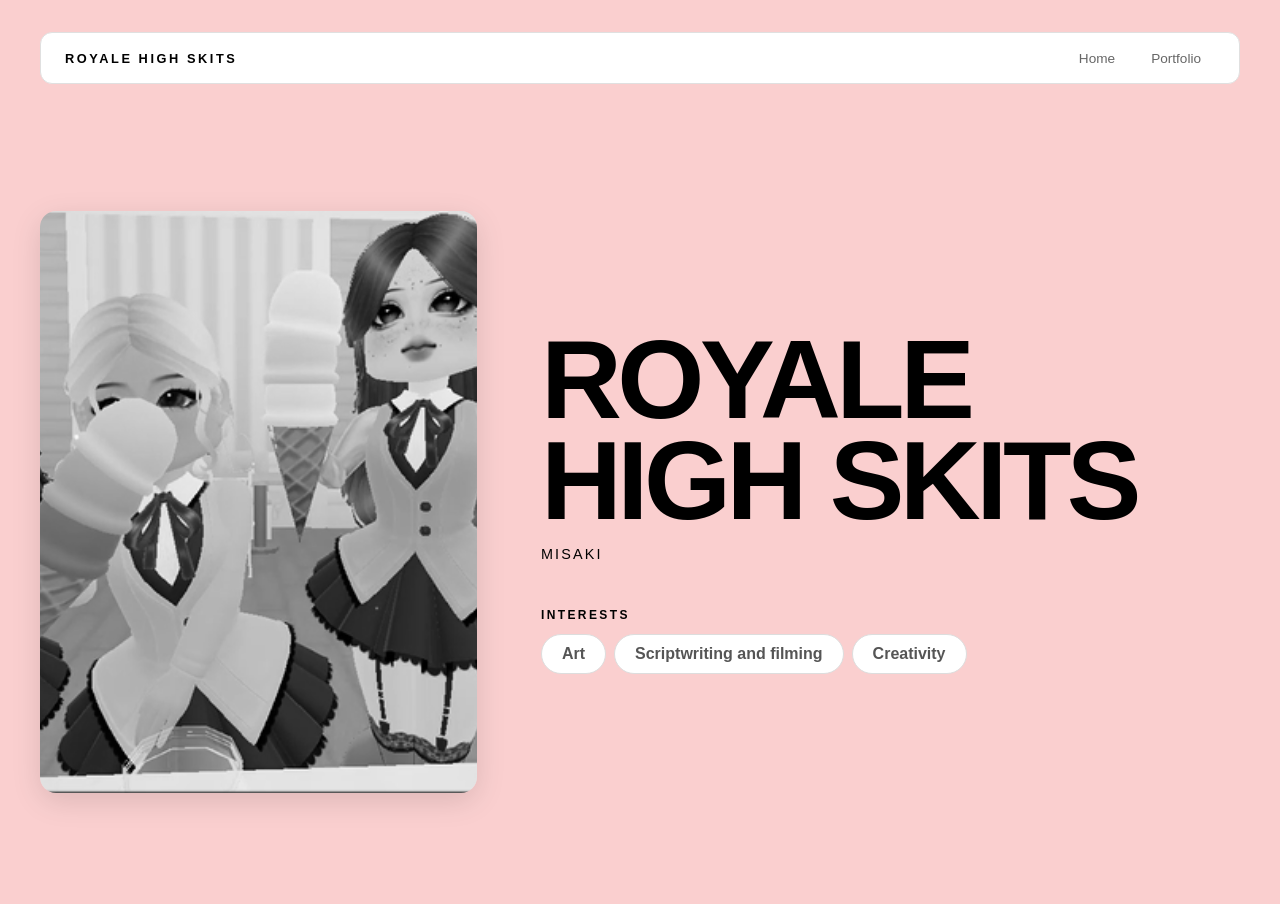
<file: index.html>
<!DOCTYPE html>
<html>

<head>
  <title> Royale High Skits</title>
  <link rel="stylesheet" href="style.css">
</head>

<body>
  <!-- All content goes here -->
  <div id="all-contents">
    <nav>
      <h1>Royale High Skits</h1>
      <ul id="nav-ul">
        <li class="nav-li"><a href="index.html">Home</a></li>
        <li class="nav-li"><a href="portfolio.html">Portfolio</a></li>
      </ul>
    </nav>



    <main>
      <div class="sidebar">
        <img src="RH.png" class="sidebar-img">
      </div>

      <div class="content">
        <h2> Royale High Skits</h2>
        <p>Misaki</p>
        <div id="interests">
          <h3>Interests</h3>
          <ul>
            <li>Art</li>
            <li>Scriptwriting and filming</li>
            <li>Creativity</li>
          </ul>
        </div>
      </div>
    </main>
  </div>
</body>

</html>
</file>
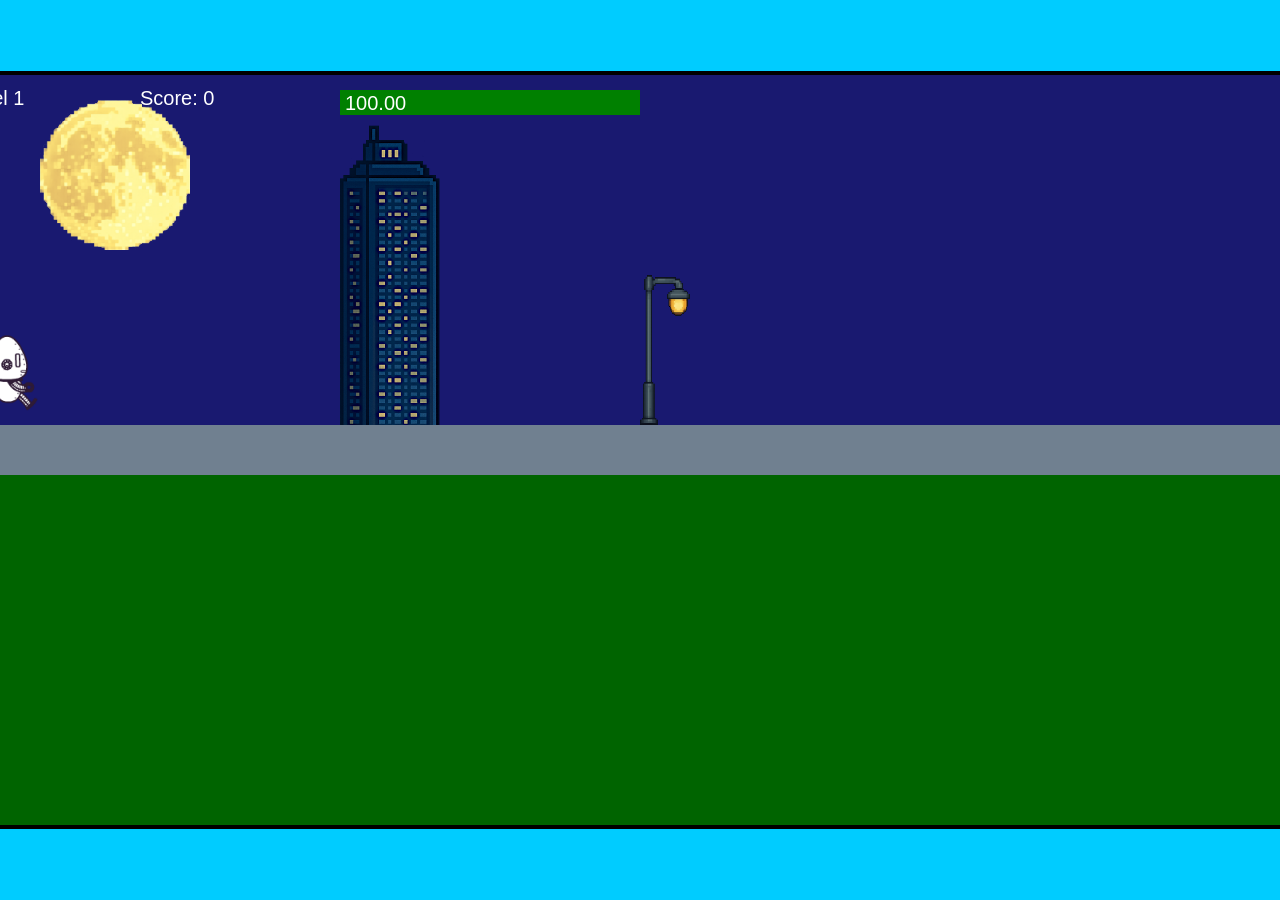
<file: fsd-projects/runtime/index.html>
<!DOCTYPE html>
<html lang="en">
  <head>
    <meta charset="UTF-8" />
    <meta name="viewport" content="width=device-width, initial-scale=1.0" />
    <title>Runtime Neo</title>
    <link rel="stylesheet" href="runtime.css" />
    <script src="https://code.jquery.com/jquery-3.1.0.js"></script>
    <script src="setup.js"></script>
    <script src="levels.js"></script>
    <script src="scenery.js"></script>
    <script src="student.js"></script>
    <script src="main.js"></script>
  </head>
  <body id="body">
    <canvas id="gameCanvas" width="1400" height="750"></canvas>
    <img id="player" src="images/halle.png" />
    <img id="projectile" src="images/projectile.png" />
    <img id="basicPlatform" src="images/interactable/basicPlatform.png" />
    <img id="spikes" src="images/interactable/spikes.png" />
    <img id="bug" src="images/interactable/bug.png" />
    <img id="healthUp" src="images/interactable/healthUp.png" />
    <img id="flag" src="images/interactable/flag.png" />
    <img id="moon" src="images/backgrounds/moon.png" />
    <img id="building" src="images/backgrounds/building.png" />
    <img id="lamp" src="images/backgrounds/lamp.png" />
  </body>
</html>
</file>
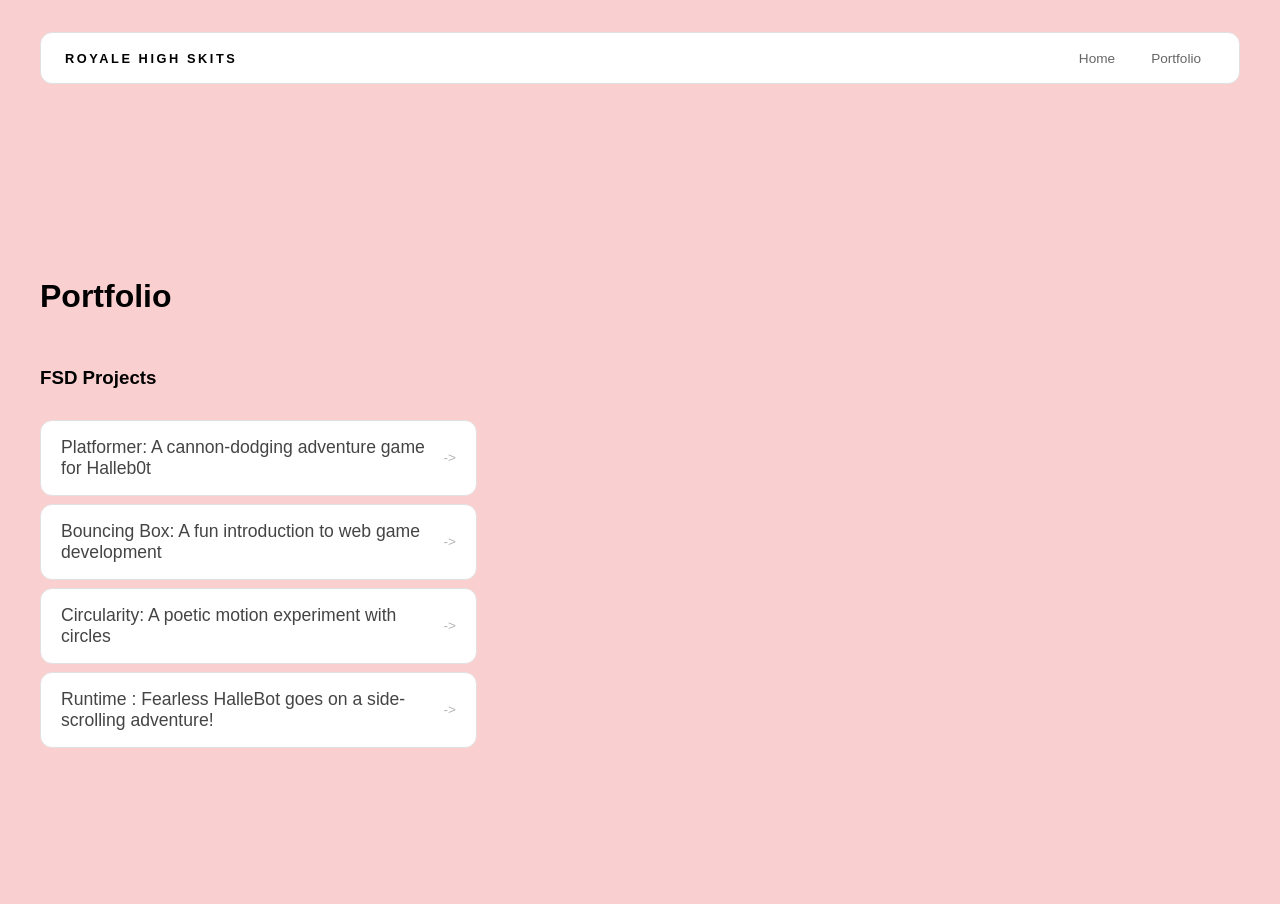
<file: portfolio.html>
<!DOCTYPE html>
<html>
  <head>
    <title>Royale High Skits</title>
    <link rel="stylesheet" href="style.css" />
  </head>

  <body>
    <!-- All content goes here -->
    <div id="all-contents">
       <nav>
         <h1>Royale High Skits</h1>
  <ul id="nav-ul">
    <li class="nav-li">
      <a href="index.html">Home</a>
    </li>
    <li class="nav-li">
      <a href="portfolio.html">Portfolio</a>
    </li>
  </ul>
</nav>

  <main>
 <div class="content">
    <h1>Portfolio</h1>
    <h3>FSD Projects</h3>
    <ul id="portfolio">
      <li>
  <a href="fsd-projects/platformer/">Platformer: A cannon-dodging adventure game for Halleb0t</a>
</li>
<li>
  <a href="fsd-projects/bouncing-box/">Bouncing Box: A fun introduction to web game development</a>
</li>
<li>
  <a href="fsd-projects/circularity/">Circularity: A poetic motion experiment with circles</a>
</li>
<li>
 <a href="projects/runtime/">Runtime : Fearless HalleBot goes on a side-scrolling adventure!</a>
</li>
  


    </ul>

    <!-- ASD Projects will go here -->

  </div>
  </main>
</div>
      
    </div>
  </body>
</html>
</file>
<file: style.css>
* {
    box-sizing: border-box;
}

body {
    margin: 0;
    background: #facfcf;
    color: #000000;
    font-family: "Helvetica Neue", Arial, sans-serif;
}

#all-contents {
    max-width: 1500px;
    min-height: 100vh;
    margin: 0 auto;
    padding: 32px 40px;
}

main {
    display: grid;
    grid-template-columns: minmax(220px, 1fr) minmax(420px, 1.6fr);
    align-items: center;
    min-height: calc(100vh - 160px);
    gap: clamp(32px, 5vw, 80px);
}

.sidebar {
    width: 100%;
}

.content {
    display: flex;
    flex-direction: column;
    align-items: flex-start;
    gap: 12px;
}

h2 {
    margin: 0;
    font-size: clamp(4rem, 10vw, 7rem);
    line-height: 0.9;
    font-weight: 900;
    letter-spacing: -0.04em;
    text-transform: uppercase;
    color: #000;
}

.content > p {
    margin: 0;
    color: #000000;
    font-size: 0.9rem;
    text-transform: uppercase;
    letter-spacing: 0.15em;
    line-height: 1.4;
}

#interests {
    margin-top: 32px;
    width: 100%;
}

#interests h3 {
    margin: 0 0 12px;
    font-size: 0.75rem;
    font-weight: 700;
    text-transform: uppercase;
    letter-spacing: 0.2em;
    color: #000000;
}

#interests ul {
    list-style: none;
    margin: 0;
    padding: 0;
    display: flex;
    flex-wrap: wrap;
    gap: 8px;
}

#interests li {
    color: #555;
    font-size: 1rem;
    font-weight: 600;
    padding: 10px 20px;
    background: #fff;
    border: 1px solid #ddd;
    border-radius: 100px;
    transition: background 0.25s ease, color 0.25s ease, transform 0.25s ease;
    cursor: default;
}

#interests li:hover {
    background: #000;
    color: #fff;
    border-color: #000;
    transform: translateY(-2px);
}

.sidebar-img {
    width: 100%;
    max-width: 760px;
    aspect-ratio: 3 / 4;
    object-fit: cover;
    display: block;
    border-radius: 16px;
    filter: grayscale(100%);
    box-shadow: 0 8px 30px rgba(0, 0, 0, 0.12);
    transition: filter 0.4s ease, transform 0.4s ease, box-shadow 0.4s ease;
}

.sidebar-img:hover {
    filter: grayscale(0%);
    transform: translateY(-4px);
    box-shadow: 0 16px 40px rgba(0, 0, 0, 0.18);
}

nav {
    display: flex;
    justify-content: space-between;
    align-items: center;
    margin-bottom: 48px;
    padding: 16px 24px;
    background: #fff;
    border: 1px solid #e0e0e0;
    border-radius: 12px;
}

nav h1 {
    margin: 0;
    font-size: 0.8rem;
    font-weight: 700;
    text-transform: uppercase;
    letter-spacing: 0.2em;
    color: #000;
}

#nav-ul {
    list-style: none;
    display: flex;
    gap: 8px;
    margin: 0;
    padding: 0;
}

.nav-li a {
    color: #666;
    text-decoration: none;
    font-size: 0.85rem;
    font-weight: 500;
    padding: 6px 14px;
    border-radius: 8px;
    transition: background 0.25s ease, color 0.25s ease;
}

.nav-li a:hover {
    background: #000;
    color: #fff;
}

/* Portfolio styles */
.content h1 {
  color: black;
}

#portfolio {
  list-style: none;
  margin: 0;
  padding: 0;
  width: 100%;
  display: flex;
  flex-direction: column;
  gap: 8px;
}

#portfolio li {
  border-radius: 12px;
  overflow: hidden;
}

#portfolio a {
  display: flex;
  justify-content: space-between;
  align-items: center;
  text-decoration: none;
  color: #444;
  padding: 16px 20px;
  font-size: 1.1rem;
  font-weight: 500;
  background: #fff;
  border: 1px solid #e0e0e0;
  border-radius: 12px;
  transition: background 0.25s ease, color 0.25s ease, transform 0.25s ease;
}

#portfolio a:hover {
  background: #000;
  color: #fff;
  transform: translateX(4px);
}

#portfolio a::after {
  content: "->";
  font-size: 0.85rem;
  opacity: 0.4;
  transition: opacity 0.25s ease;
  white-space: nowrap;
}

#portfolio a:hover::after {
  opacity: 1;
}

/* responsive web design */
@media screen and (min-width: 120px) and (max-width: 1080px) {
  main {
    height: 100ch;
    zoom: 1.5;
    display: grid;
  }

  h1 {
    font-size: 44px;
  }

  h2 {
    font-size: 42px;
  }

  h3 {
    font-size: 36px;
  }

  #all-contents {
    height: 100ch;
    margin: none;
  }

  a {
    font-size: 42px;
  }

  .sidebar {
    margin-right: 0px;
    justify-content: center;
    align-items: center;
  }

  .sidebar-img {
    width: 100%;
  }

  p,
  li {
    font-size: 24px;
  }

  .content {
    align-content: center;
    justify-content: center;
  }
}
</file>
<file: fsd-projects/runtime/runtime.css>
/* runtime.css */
/* Styles for Runtime Neo auto-runner game */

img {
  display: none;
}

#gameCanvas {
  position: absolute;
  border: 4px solid #000;
  top: 50%;
  left: 50%;
  transform: translate(-50%, -50%);
}

body {
  margin: 0;
  background-color: #00ccff;
  font-family: Arial, sans-serif;
  text-align: center;
  overflow: hidden;
}
</file>
